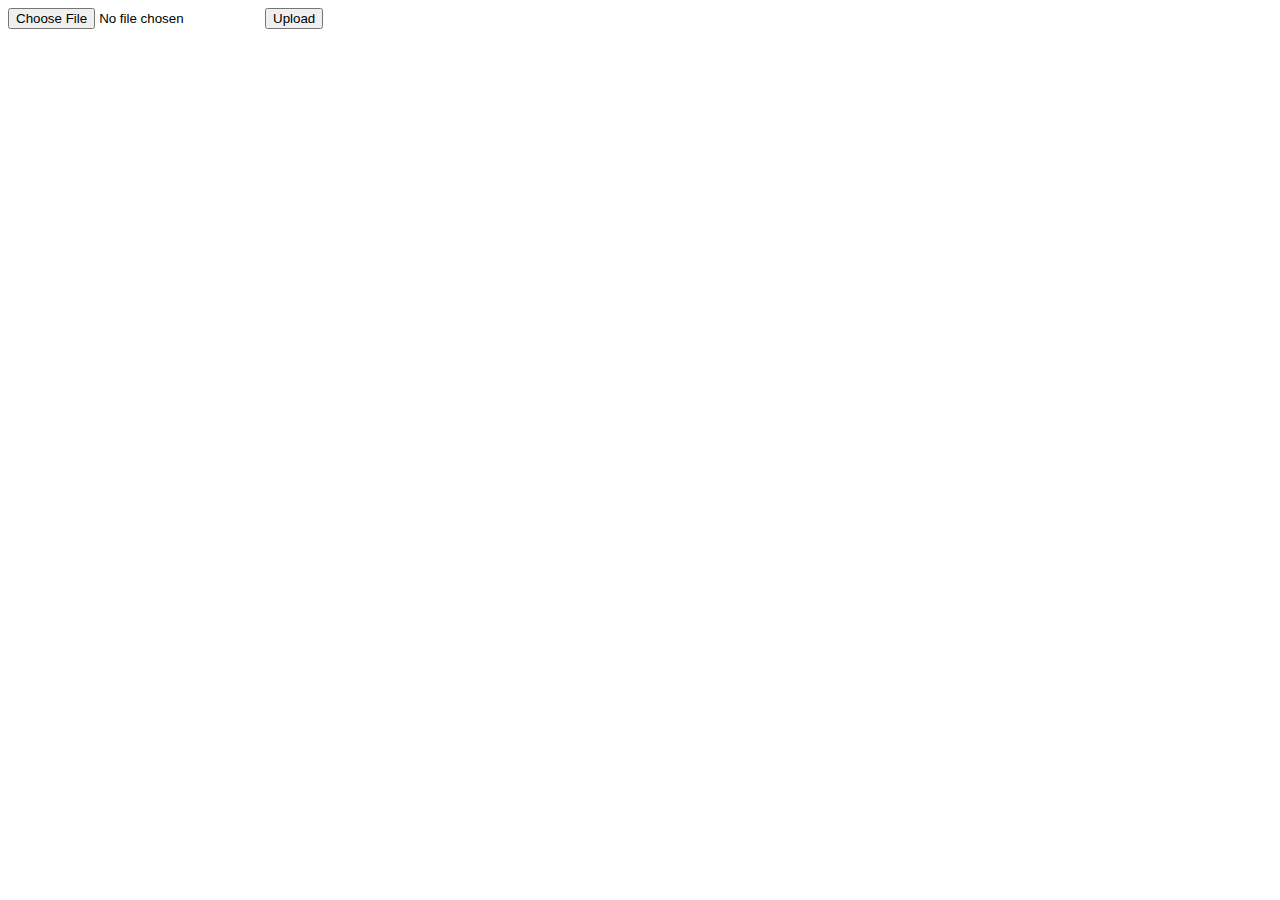
<file: uploadvideo/templates/index.html>
<!DOCTYPE html>
<html lang="en">
<head>
    <meta charset="UTF-8">
    <meta name="viewport" content="width=device-width, initial-scale=1.0">
    <title>Upload Video</title>
</head>
<body>
    <form action="{{ url_for('upload') }}" method="post" enctype="multipart/form-data">
        <input type="file" name="video" accept=".mp4">
        <input type="submit" value="Upload">
    </form>
</body>
</html>
</file>
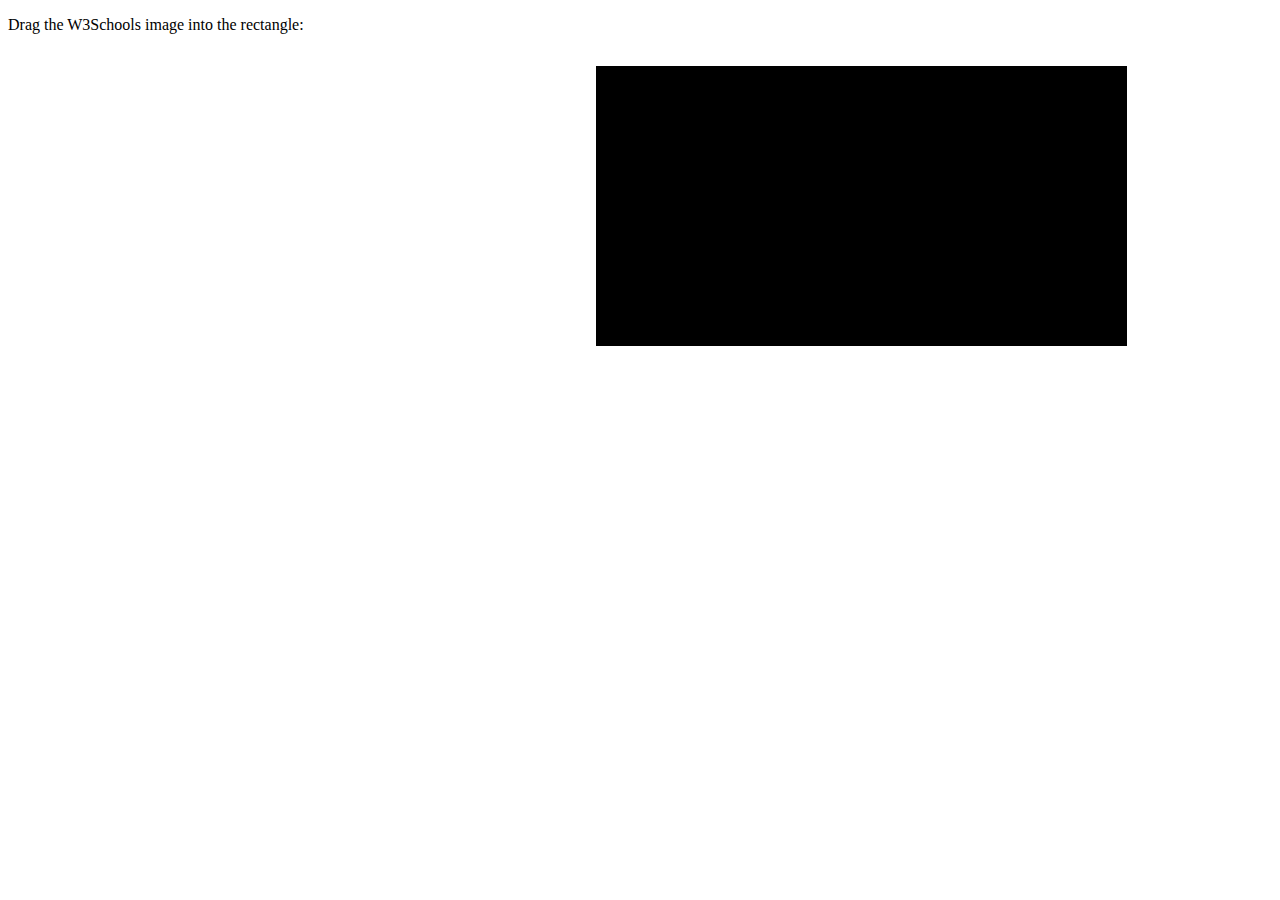
<file: uploadvideo/templates/upload.html>
<!DOCTYPE HTML>
<html>
<head>
<style>
#div1 {
    position: absolute;
    top: 66px;
    left: 596px;
    background-color: #000;
    width: 531px;
    height: 280px;
}
#drag1 {

}
</style>
<script>
function allowDrop(ev) {
  ev.preventDefault();
}

function drag(ev) {
  ev.dataTransfer.setData("text", ev.target.id);
}

function drop(ev) {
  ev.preventDefault();
  var data = ev.dataTransfer.getData("text");
  ev.target.appendChild(document.getElementById(data));
}
</script>
</head>
<body>

<p>Drag the W3Schools image into the rectangle:</p>
<div class="video-editor-3-item" id="div1" ondrop="drop(event)" ondragover="allowDrop(event)"></div>
<br>
<!-- <img id="drag1" src="D:/video1.mp4" draggable="true" ondragstart="drag(event)" width="336" height="69"> -->
<video class="video-upload_play" id="drag1"> 
    <source src="D:/video1.mp4" type="video/mp4">
</video>
</body>
</html>
</file>
